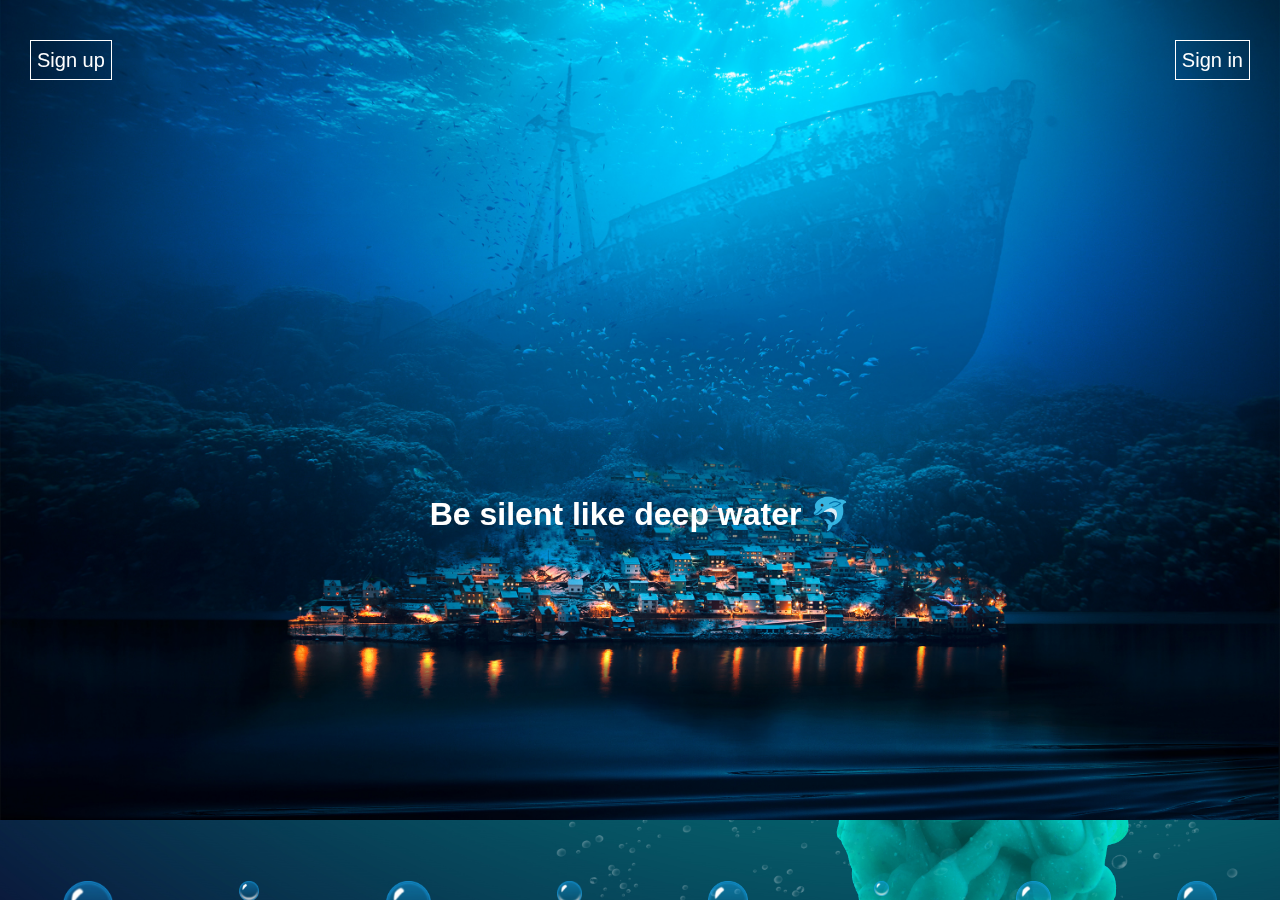
<file: index.html>
<!DOCTYPE html>
<html lang="en">
<head>
    <meta charset="UTF-8">
    <meta http-equiv="X-UA-Compatible" content="IE=edge">
    <meta name="viewport" content="width=device-width, initial-scale=1.0">
    <title>Under water</title>
    <link rel="stylesheet" href="style.css">
</head>
<body>
      


 <button class="btn1">
    <a href="but-in.html" target="_blank">Sign in</a>
 </button>


 <button class="btn2">
    <a href="but-up.html" target="_blank">Sign up</a>
 </button>


<img src="img/wady.png" alt="" class="imo">
<h1>Be silent like deep water 	&#128044;</h1>



<div class="bubbles">
    <img src="img/bubble.png" alt="" class="img img1">
    <img src="img/bubble.png" alt="" class="img img2">
    <img src="img/bubble.png" alt="" class="img img3">
    <img src="img/bubble.png" alt="" class="img img4">
    <img src="img/bubble.png" alt="" class="img img5">
    <img src="img/bubble.png" alt="" class="img img6">
    <img src="img/bubble.png" alt="" class="img img7">
    <img src="img/bubble.png" alt="" class="img img8">
    
</div>



</body>
</html>
</file>
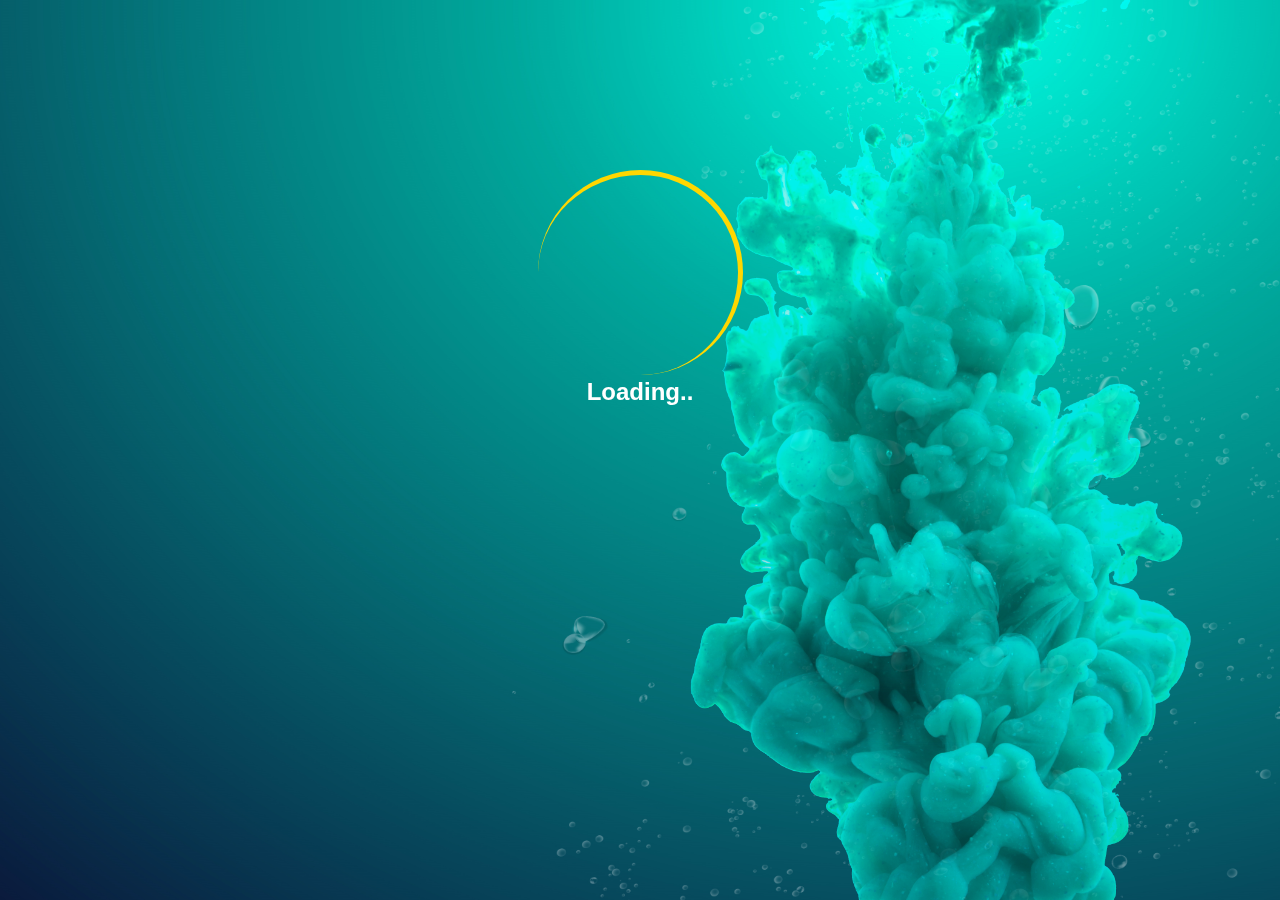
<file: but-in.html>
<!DOCTYPE html>
<html lang="en">
<head>
    <meta charset="UTF-8">
    <meta http-equiv="X-UA-Compatible" content="IE=edge">
    <meta name="viewport" content="width=device-width, initial-scale=1.0">
    <title>yellow </title>
    <link rel="stylesheet" href="style.css">
</head>
<body>
    <div class="loading">
 

    </div>
    <h2>Loading..</h2>
</body>
</html>
</file>
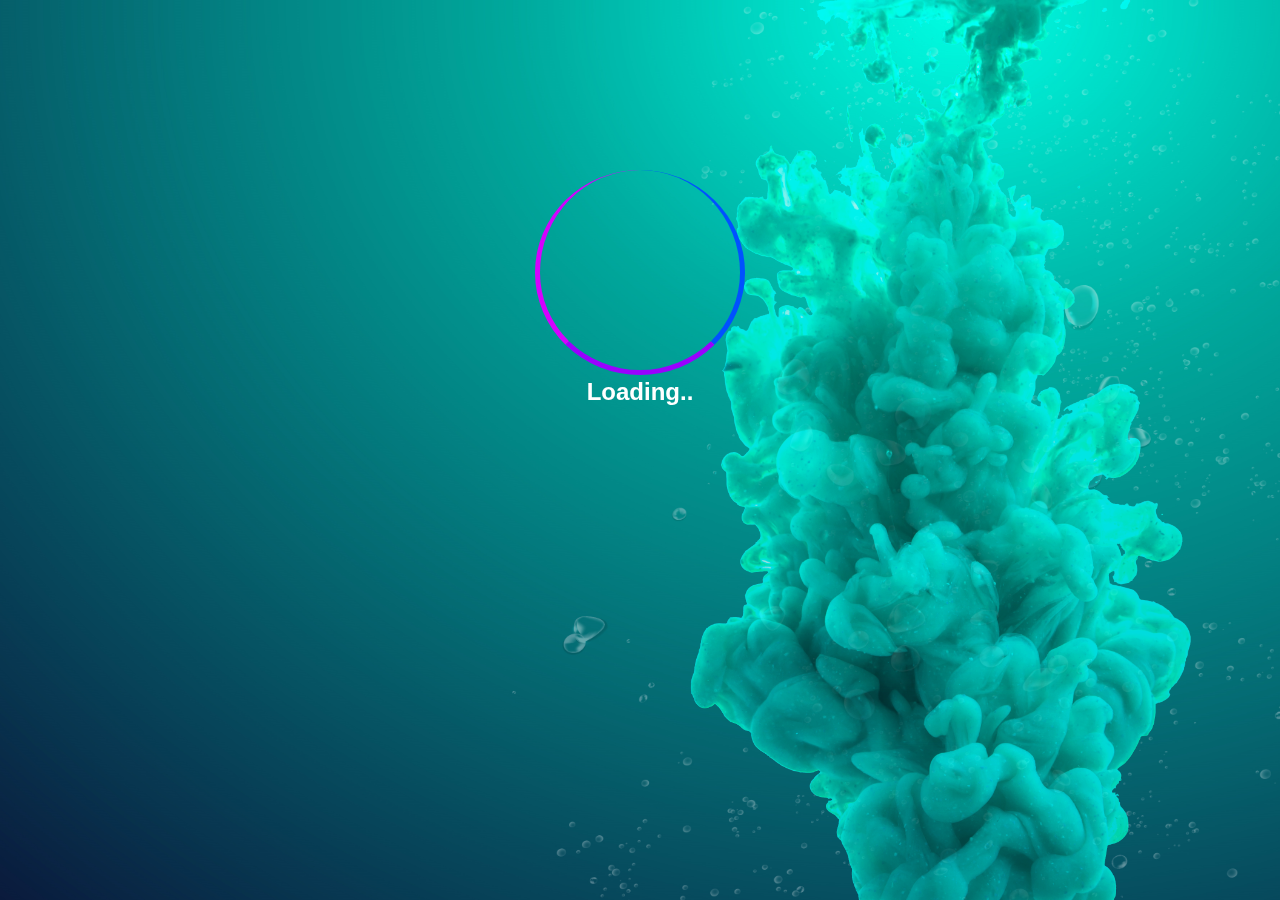
<file: but-up.html>
<!DOCTYPE html>
<html lang="en">
<head>
    <meta charset="UTF-8">
    <meta http-equiv="X-UA-Compatible" content="IE=edge">
    <meta name="viewport" content="width=device-width, initial-scale=1.0">
    <title>colored</title>
    <link rel="stylesheet" href="style.css">
</head>
<body>
    <div class="lad">
 

    </div>
    <h2>Loading..</h2>
</body>
</html>
</file>
<file: style.css>
body{
    background-color: rgb(1, 8, 39);
    background-image: url('img/gas.png');
}

*{
    margin: 0;
   font-family: Arial, Helvetica, sans-serif;

}
a{
    text-decoration: none;
    color: white;
}

.imo{
    width: 100%;
    height: 100%;
}
button{
    position: fixed;
    top: 40px;
    color: rgb(255, 255, 255);
    height: 40px;
    background: transparent;
    border: 1px solid rgb(255, 255, 255);
    animation: bordermove 4s infinite;
    font-size: 20px;
    
}
.btn1{
    right: 30px;
}
.btn2{
    left: 30px;
}

@keyframes bordermove{
 0% {
 border-radius: 6px;
 padding: 7px 16px;
 }

 50%{
    border-radius: 20px;
    padding: 3px 5px;
 }


100%{

 border-radius: 6px;
 padding: 7px 16px;
 
 }

}

h1{
    color: white;
    position: fixed;
    top: 55%;
    width: 100%;
    text-align: center;
  animation: hmove 4s infinite;
}

@keyframes hmove{
    0% {
    transform: translate(0,0);
    }
    
    50%{
        transform: translate(0,20px);
    }
   
   
   100%{
   
    transform: translate(0,0);
    
    }
   
   }
.bubbles{
    display: flex;
    justify-content: space-around;
    position: fixed;
    bottom: -30px;
    width: 100%;
}

   @keyframes bubble{
    0% {
    transform: translate(0,0);
    }
    
  
   
   100%{
   
    transform: translate(0,-620px);
    opacity: 0;
    
    }
   
   }

   .img1{animation: bubble 17s infinite linear;
width: 50px;
}
   
   .img2{animation: bubble 15s infinite linear;
width: 20px;
height: 20px;
}
   .img3{animation: bubble 8s infinite linear;
width: 45px;
height: 45px;

}
   .img4{animation: bubble 12s infinite linear;
width: 25px;
height: 25px;
}
   .img5{animation: bubble 10s infinite linear;
width: 40px;
height: 40px;
}
   .img6{animation: bubble 13s infinite linear;
    width: 15px;
    height: 15px;
}
   .img7{animation: bubble 11s infinite linear;
width: 35px;
height: 35px;
}
   .img8{animation: bubble 15s infinite linear;
    width: 40px;
    height: 40px;
}
h2{
    width: 100%;
    color: white;
    text-align: center;
    position: fixed;
    top: 42%;
   }

    .loading{
        height: 200px;
        width: 200px;
        border-radius: 50%;
        animation: load 2s infinite linear;
        border-top: 5px solid gold;
        border-right: 5px solid gold;
        margin: 170px auto;

    }
   
@keyframes load{

    0% { transform: rotate(0deg);}
       
    100%{transform: rotate(360deg);}    
    }    
      
       
       

    .lad{
        height: 200px;
        width: 200px;
        border-radius: 50%;
        animation: lad 3s infinite linear;
        
        border-right: 5px solid rgb(0, 81, 255);
        border-bottom: 5px solid rgb(153, 0, 255);
        border-left: 5px solid rgb(212, 0, 255);
        margin: 170px auto;

    }


@keyframes lad{

    0% { transform: rotate(0deg);}
       
    100%{transform: rotate(360deg);}    
    }
</file>
